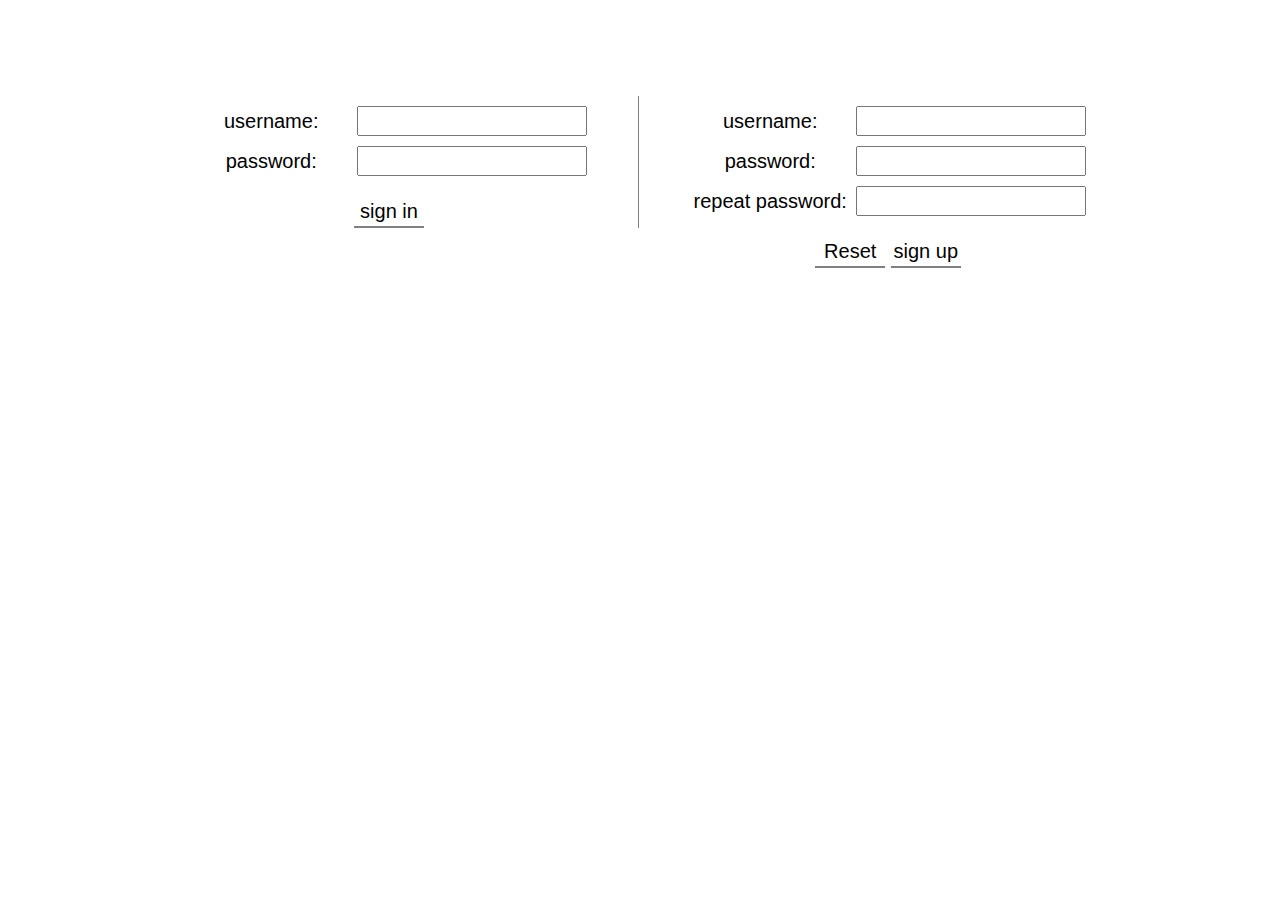
<file: src/main/webapp/login.html>
<head>
<meta charset="UTF-8">
<title>Join us!</title>
<link rel="stylesheet" type="text/css" href="css/login.css" />
<link rel="icon" href="static/brand.png">
<script src="js/jquery-2.2.3.min.js" >
</script>
<script src="js/login.js" >
</script>
</head>
<body>
	<div class="login-container">
		<div class="signin-form">
			<div class="signin-container">
				<div class="signin-username">
					<div class="signin-username-left">
						username:
					</div>
					<div class="signin-username-right">
						<input class="signin-username-input" type="text" name="username" />
					</div>
				</div>
				<div class="signin-password">
					<div class="signin-password-left">
						password:
					</div>
					<div class="signin-password-right">
						<input class="signin-password-input" type="password" name="password" />
					</div>
				</div>
	        	<div class="signin-button">
		    	    <div class="signin-signin" >
		    	    	sign in
		    	    </div>
	        	</div>
	      	</div>
	    </div>
	    <div class="signup-form">
	    	<div class="signup-container">
	    		<div class="signup-username">
					<div class="signup-username-left">
						username:
					</div>
					<div class="signup-username-right">
						<input class="signup-username-input" type="text" name="username" />
					</div>
				</div>
				<div class="signup-password">
					<div class="signup-password-left">
						password:
					</div>
					<div class="signup-password-right">
						<input class="signup-password-input" type="password" name="password" />
					</div>
				</div>
				<div class="signup-repassword">
					<div class="signup-repassword-left">
						repeat password:
					</div>
					<div class="signup-repassword-right">
						<input class="signup-repassword-input" type="password" name="password" />
					</div>
				</div>
		    	<div class="signup-button">
		    		<div class="signup-reset">
		    			Reset
		    		</div>
		    		<div class="signup-signup">
		    			sign up
		    		</div>
		    	</div>
	    	</div>
	    </div>
    </div>
</body>
</html>
</file>
<file: src/main/webapp/css/login.css>
div {
	margin: 0;
  	border: 0;
  	font-family: Arial,Verdana,Sans-serif;
}

input {
	height: 30px;
	width: 230px;
}

.login-container {
	width: 1000px;
	margin: 0 auto;
	
	position: relative;
	top: 10%;
	
	font-size: 20px;
}

.signin-form, .signup-form {
	display: inline-block;
	width: 498px;
	float: left;
	
	text-align: center;
}

.signin-form {
	border-right: 1px solid gray;
}

div[class$='left'], div[class$='right'] {
	display: inline-block;
	margin-top: 10px;
}

div[class$='left'] {
	width: 160px;
}

div[class$='button'] {
	margin-top: 20px;
}

input {
	font-size: 20px;
}

.signup-reset, .signup-signup, .signin-signin {
	height: 30px;
	width: 70px;
	line-height: 30px;
	display: inline-block;
	border-bottom: 2px solid gray;
}

.signup-reset:hover, .signup-signup:hover, .signin-signin:hover {
	cursor: pointer;
	border-bottom-color: #d00000;
}
</file>
